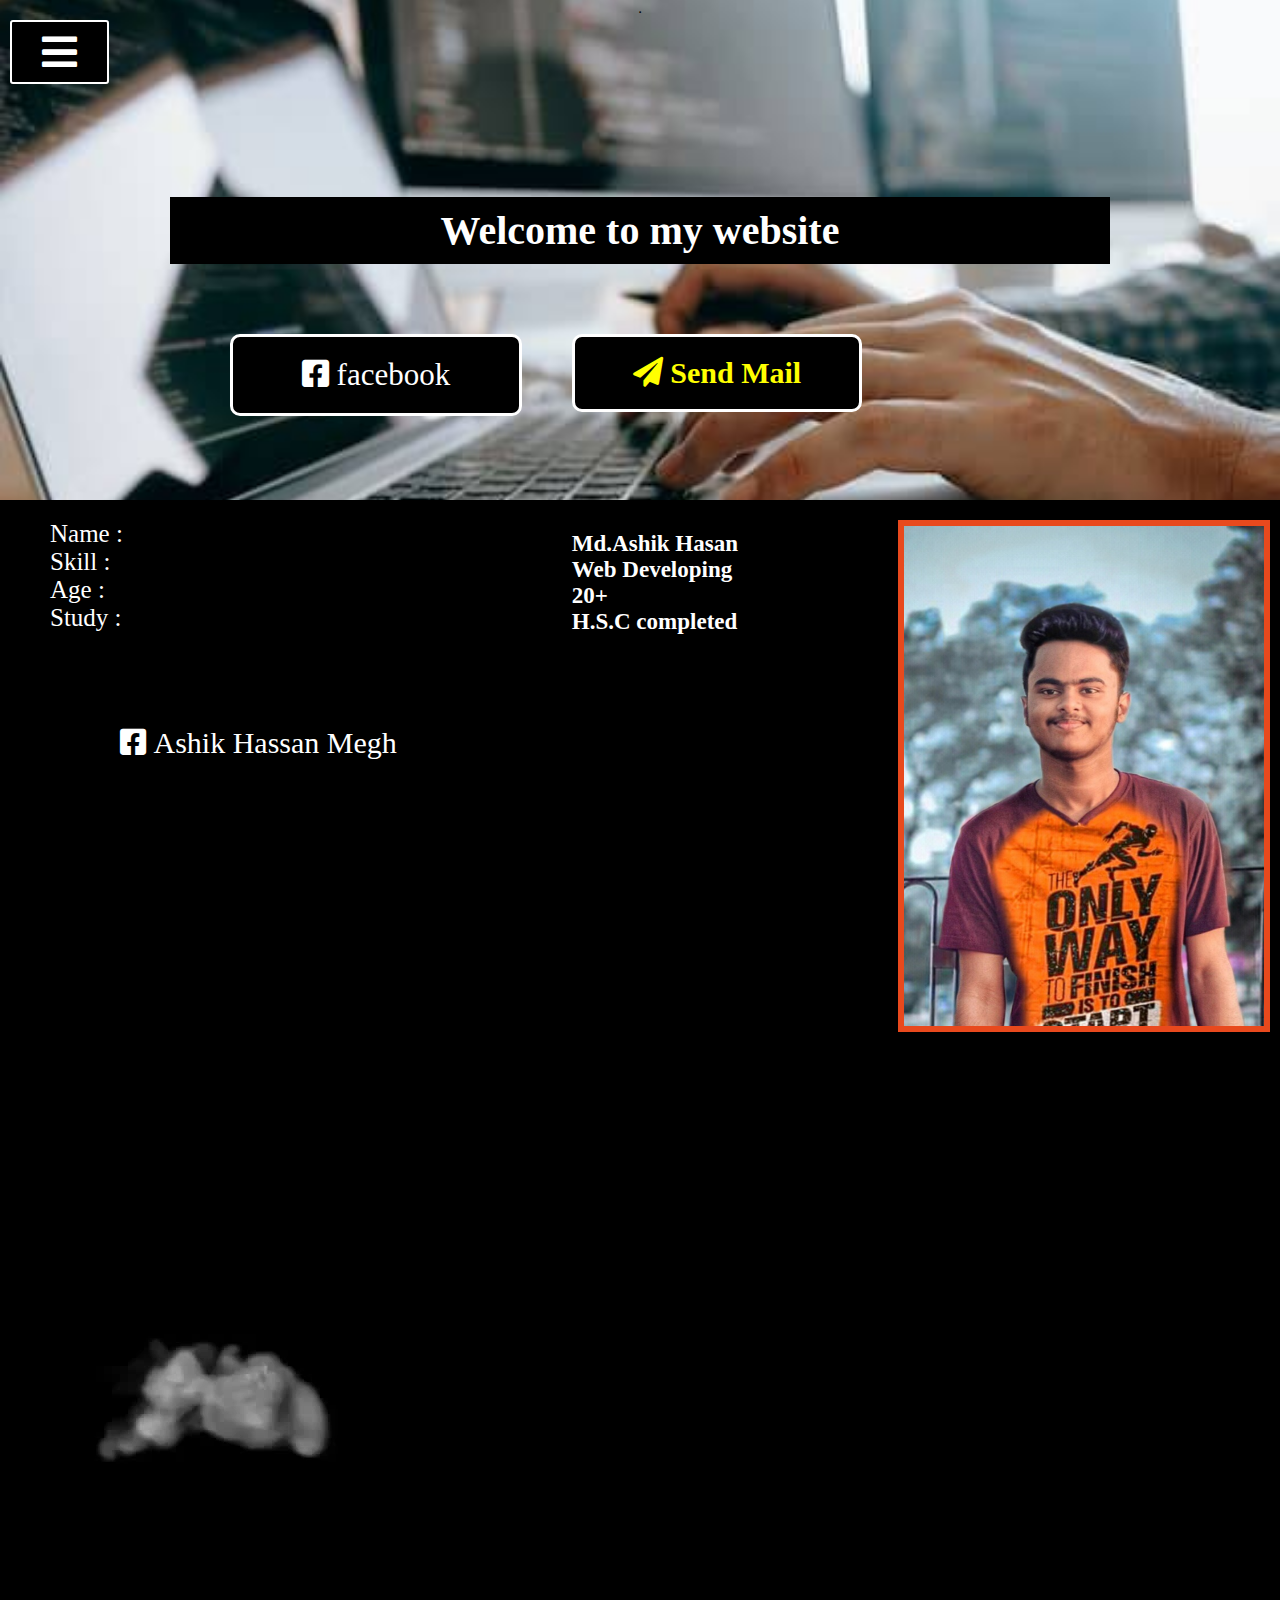
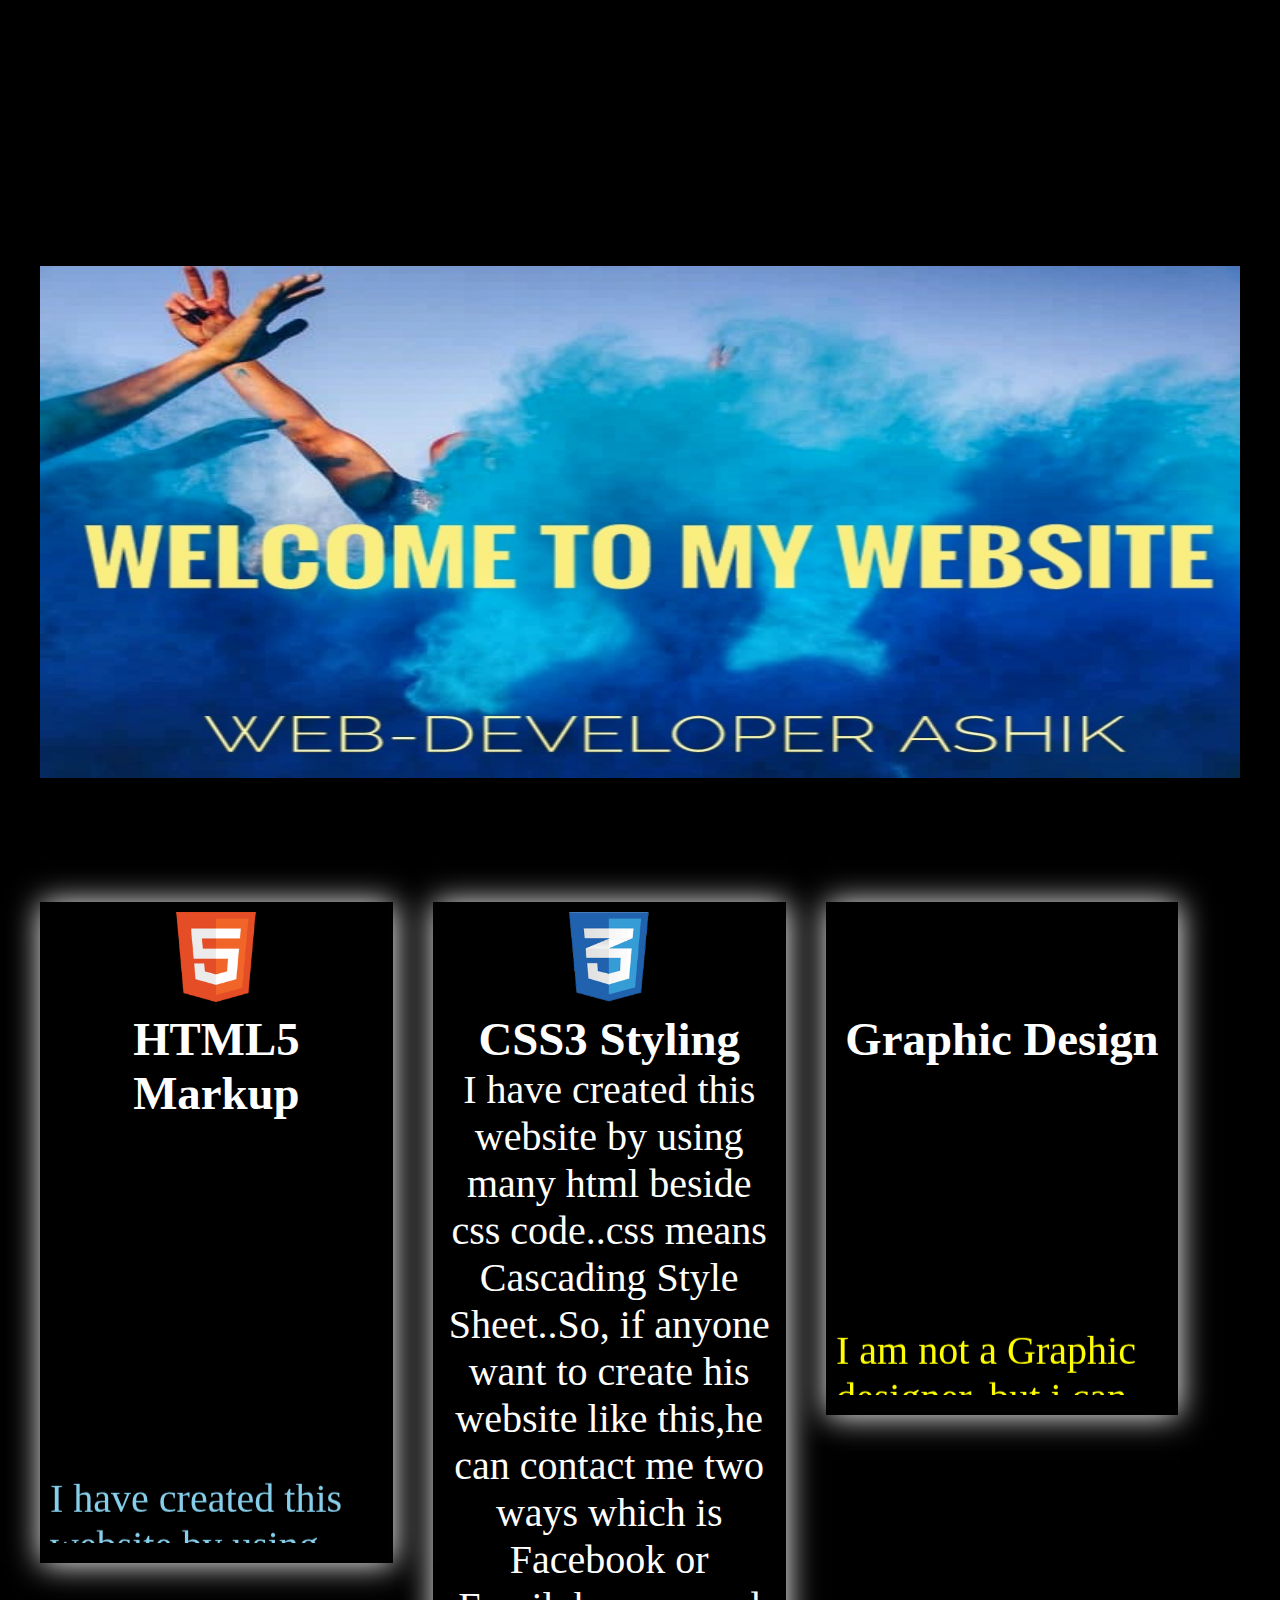
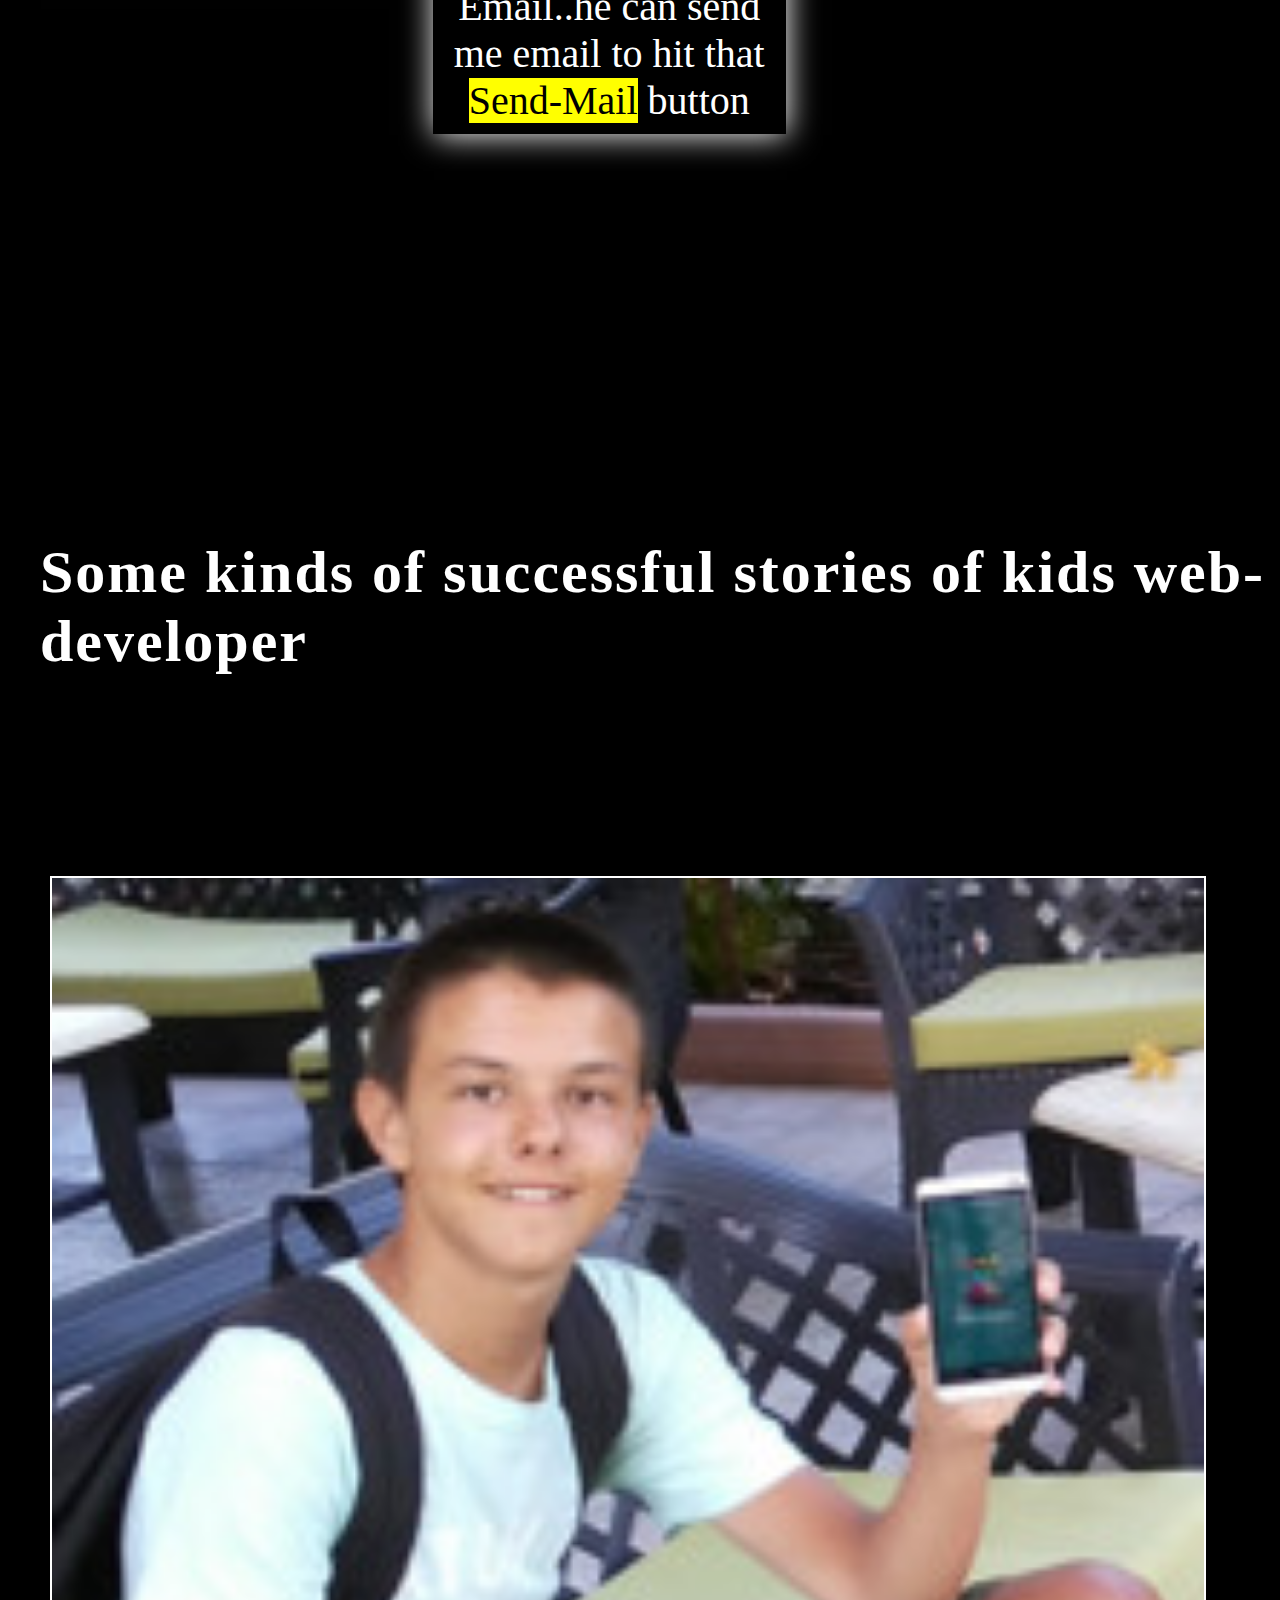
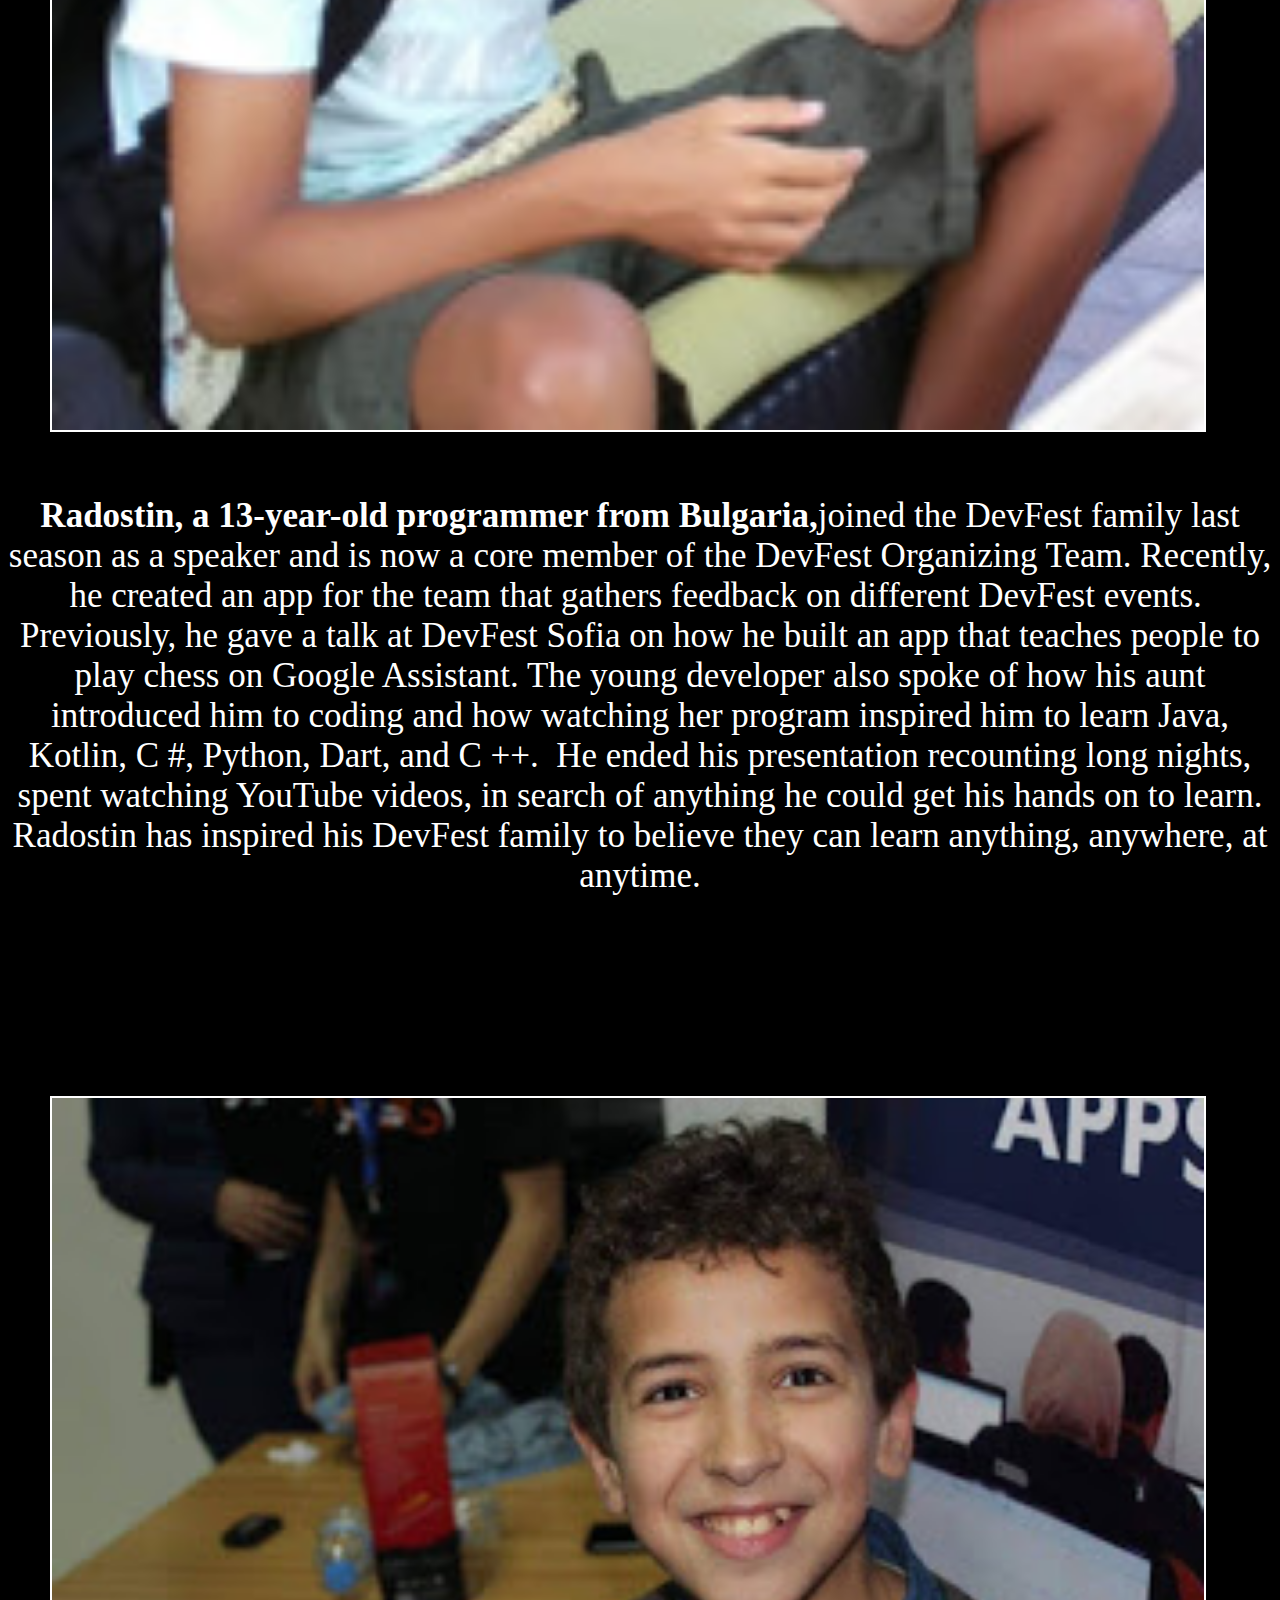
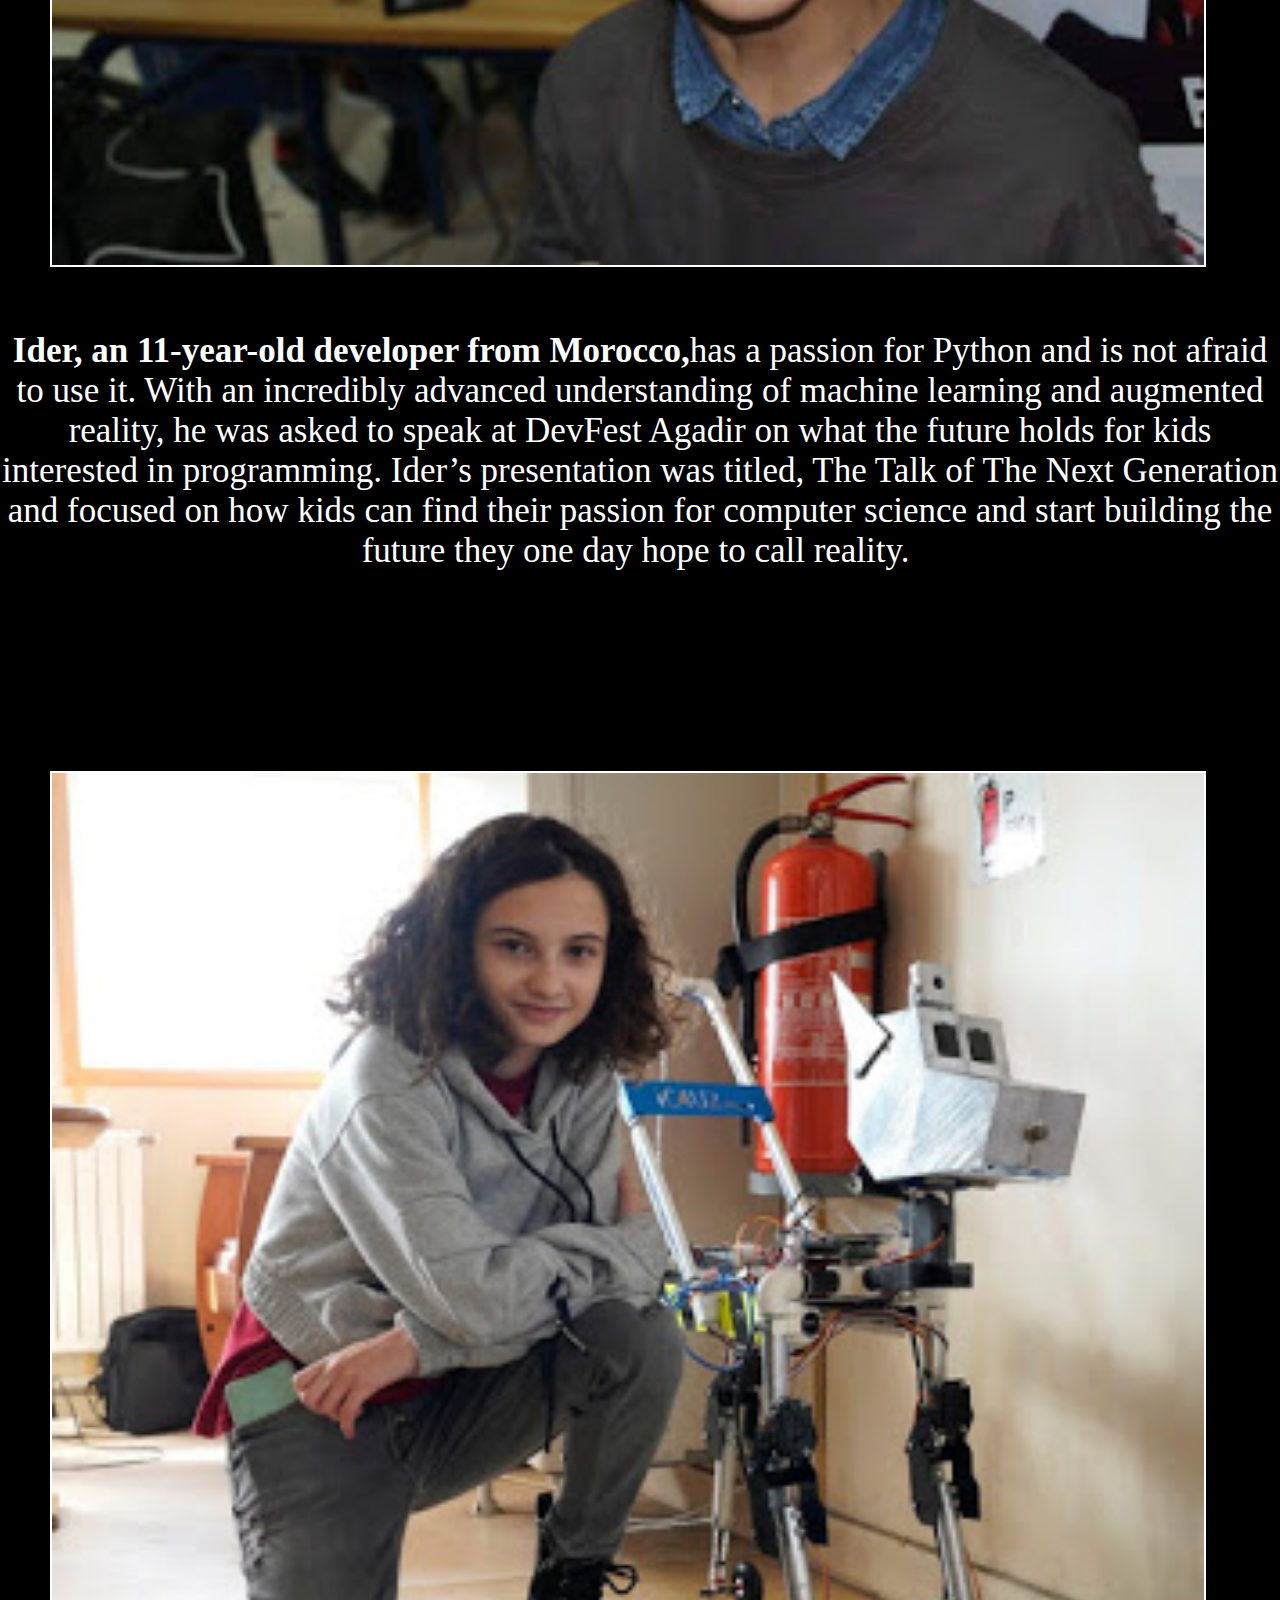
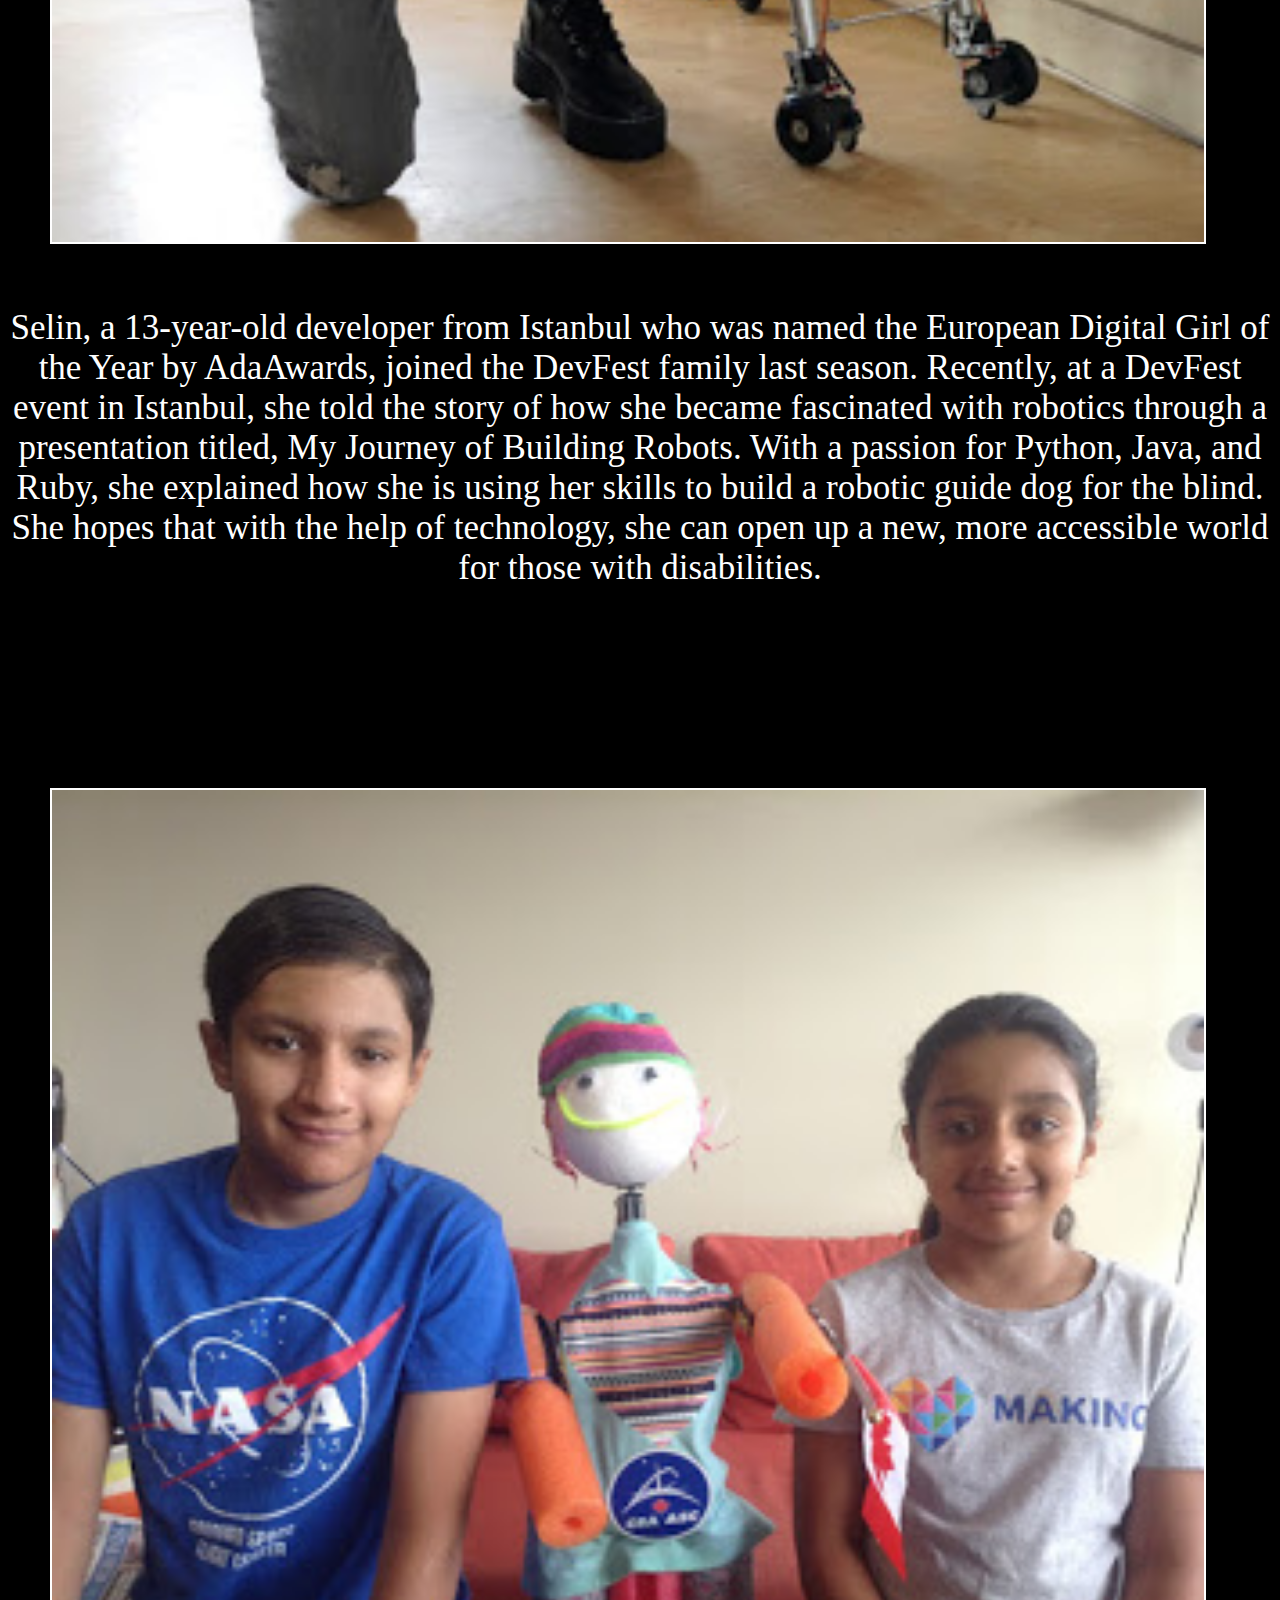
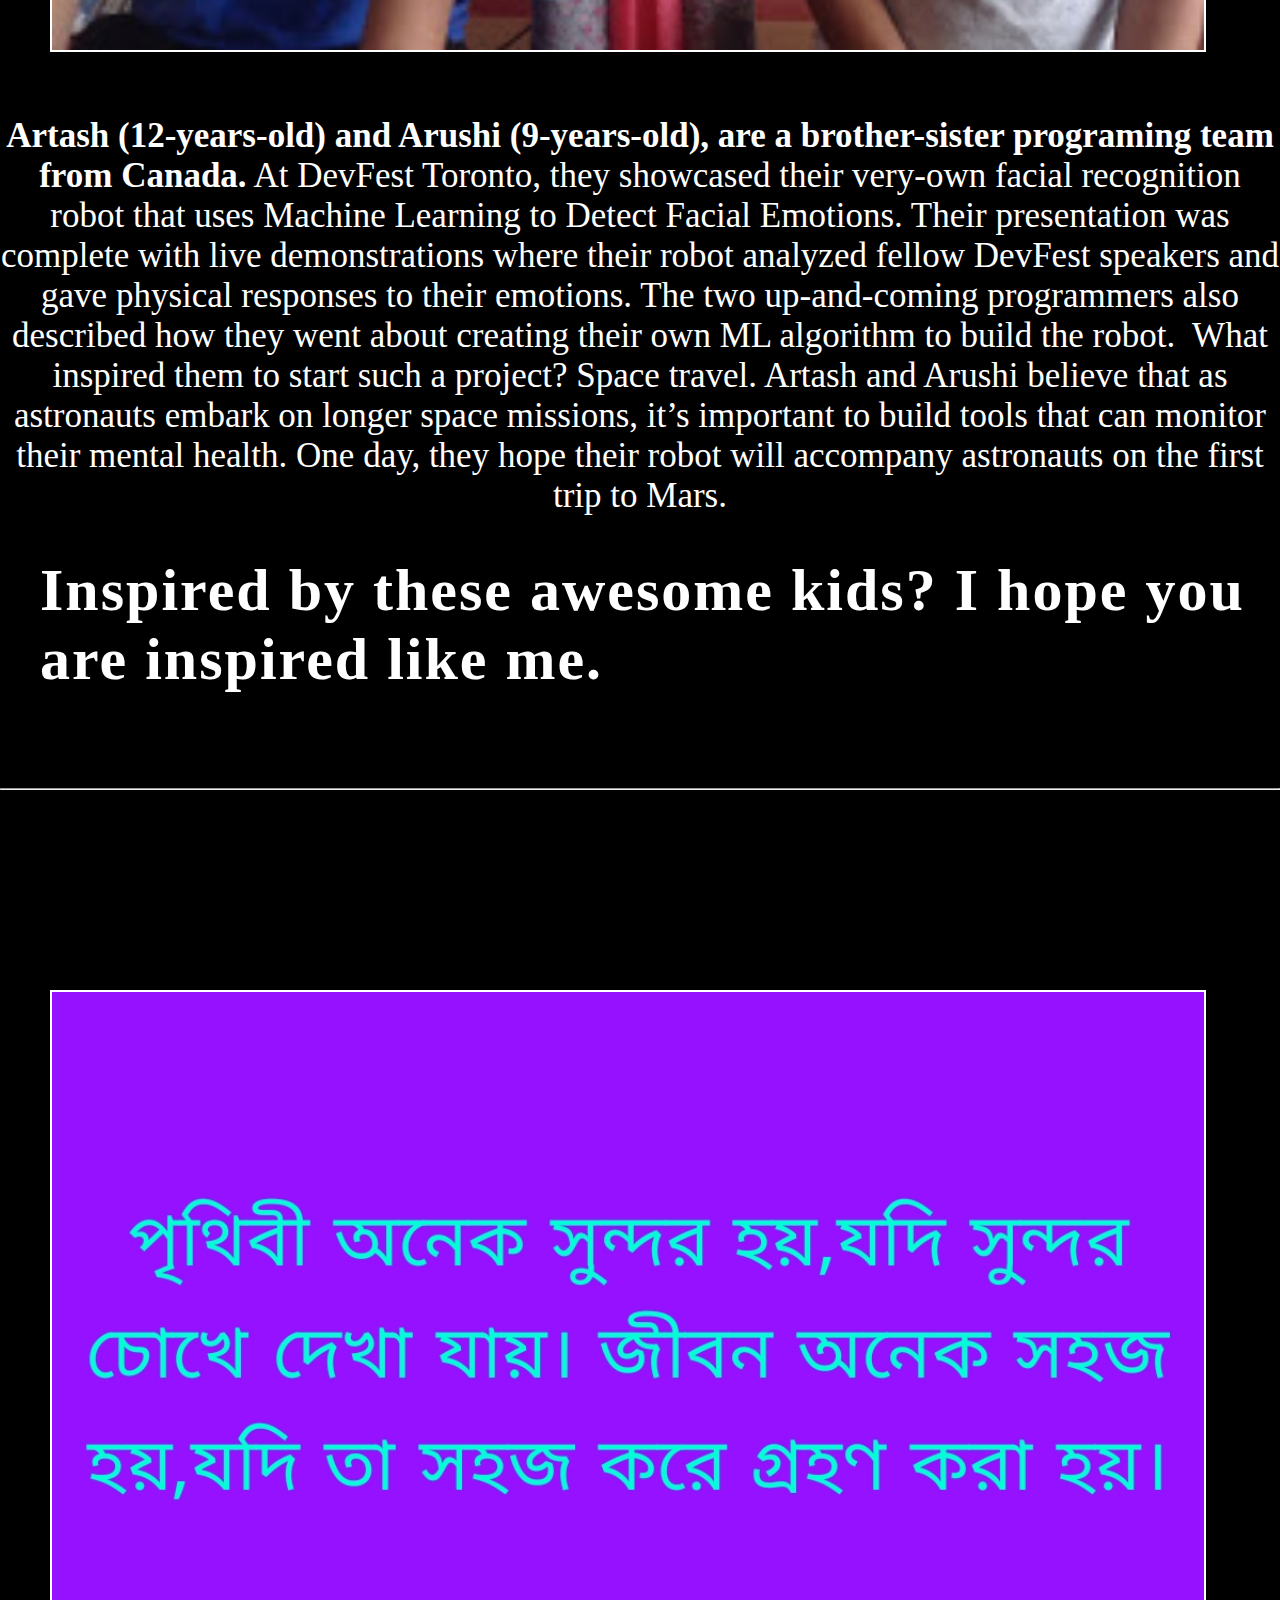
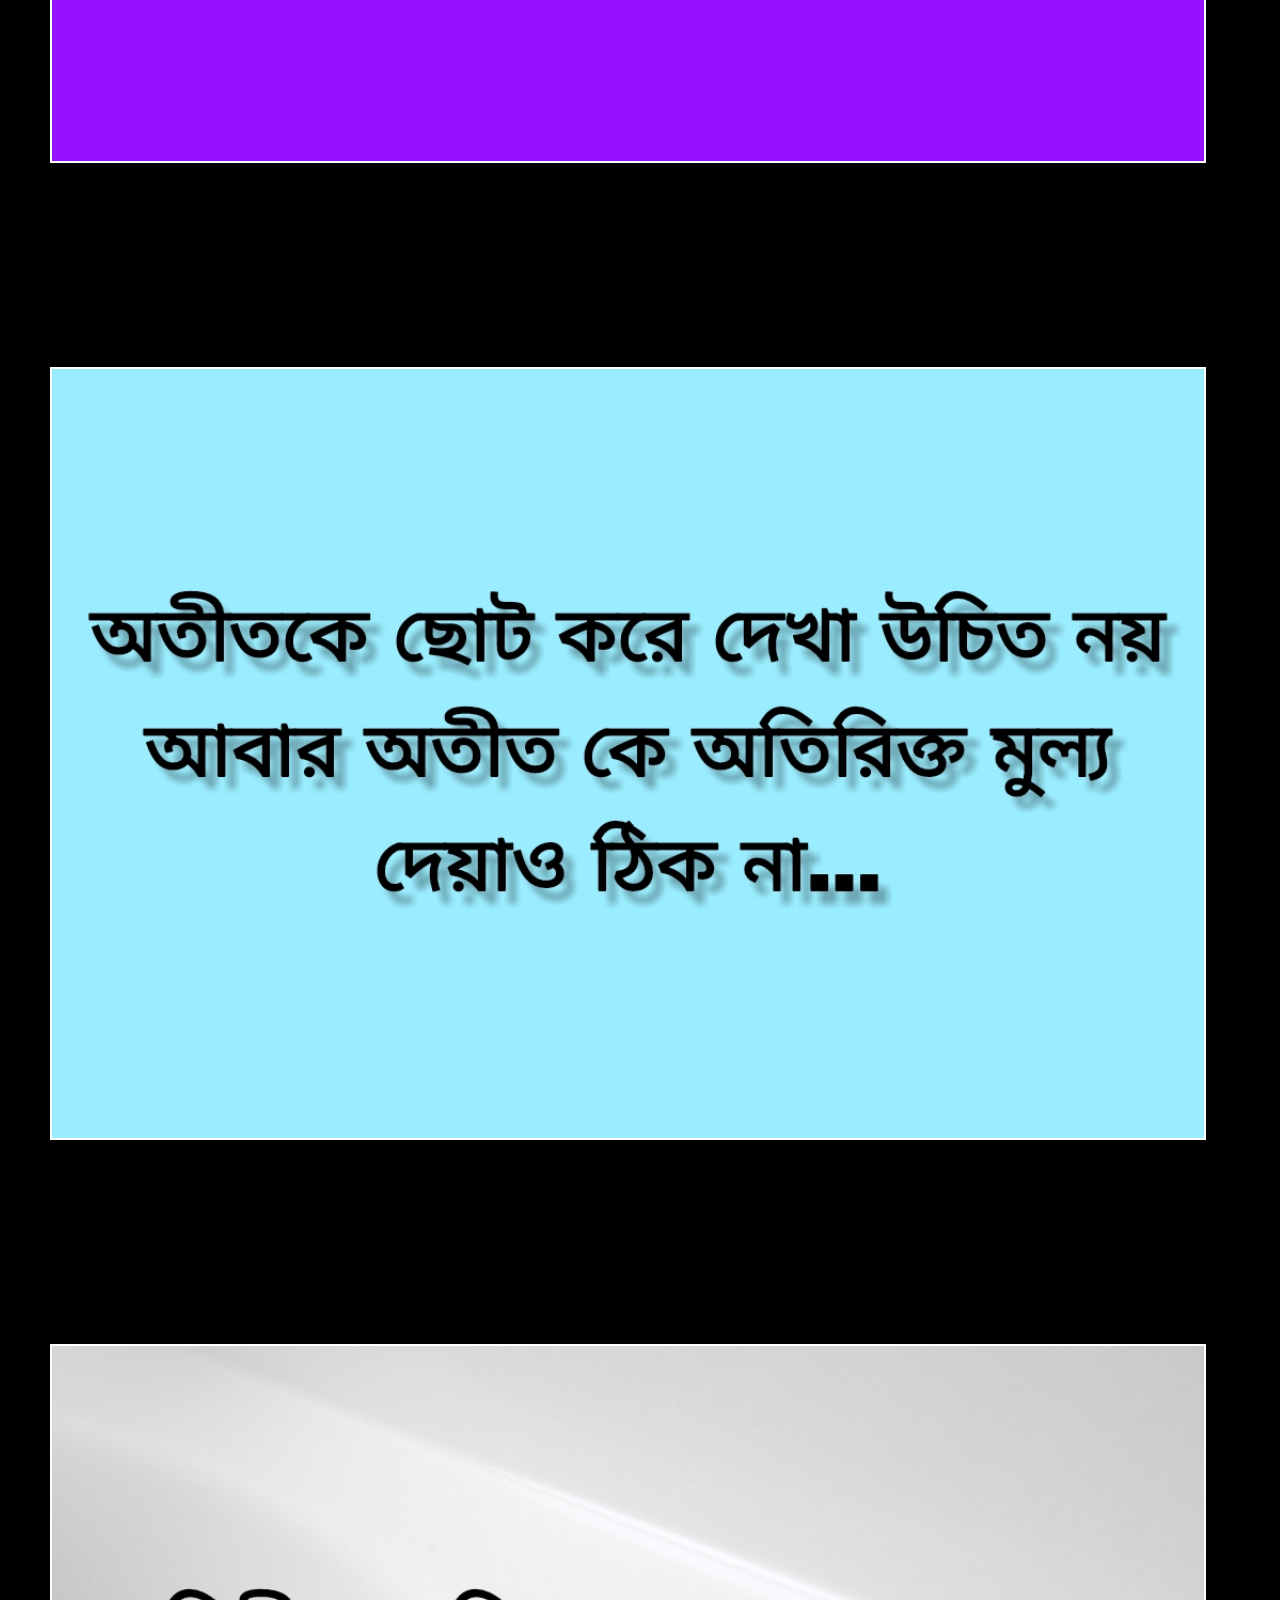
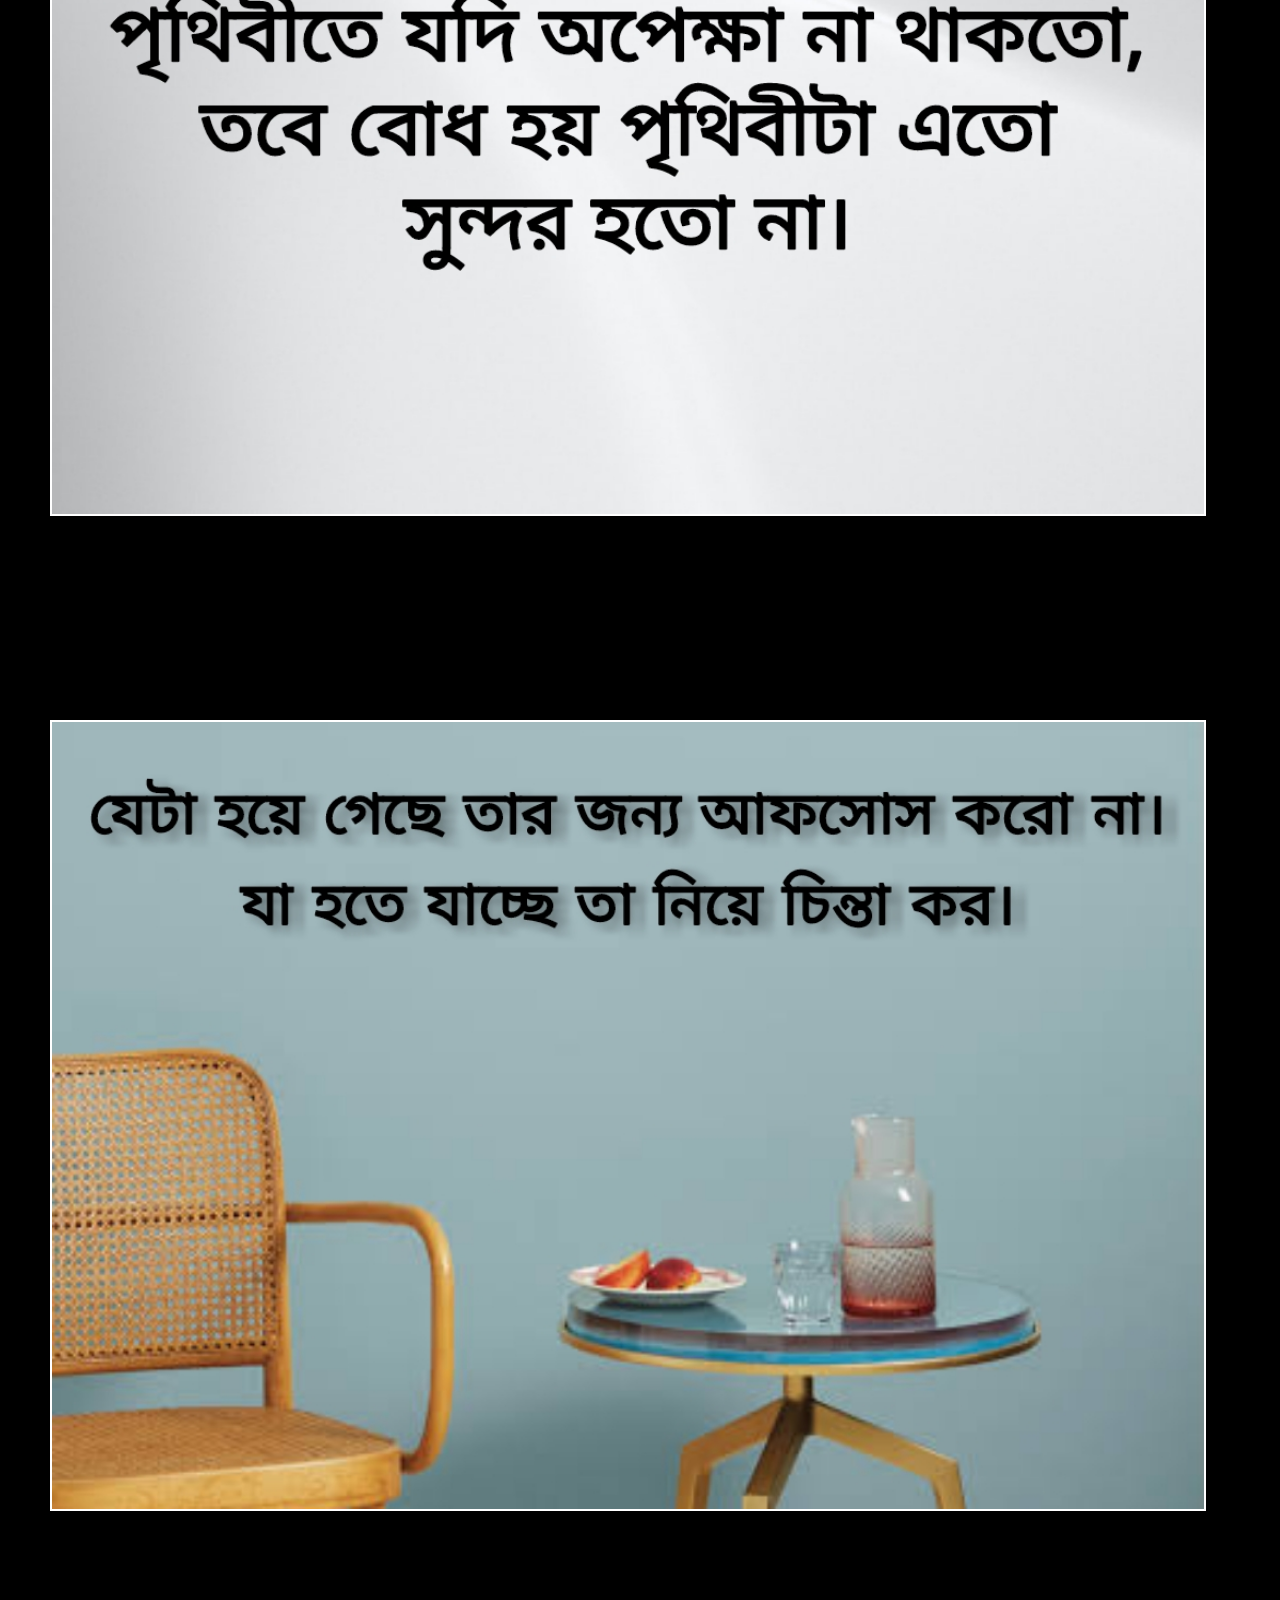
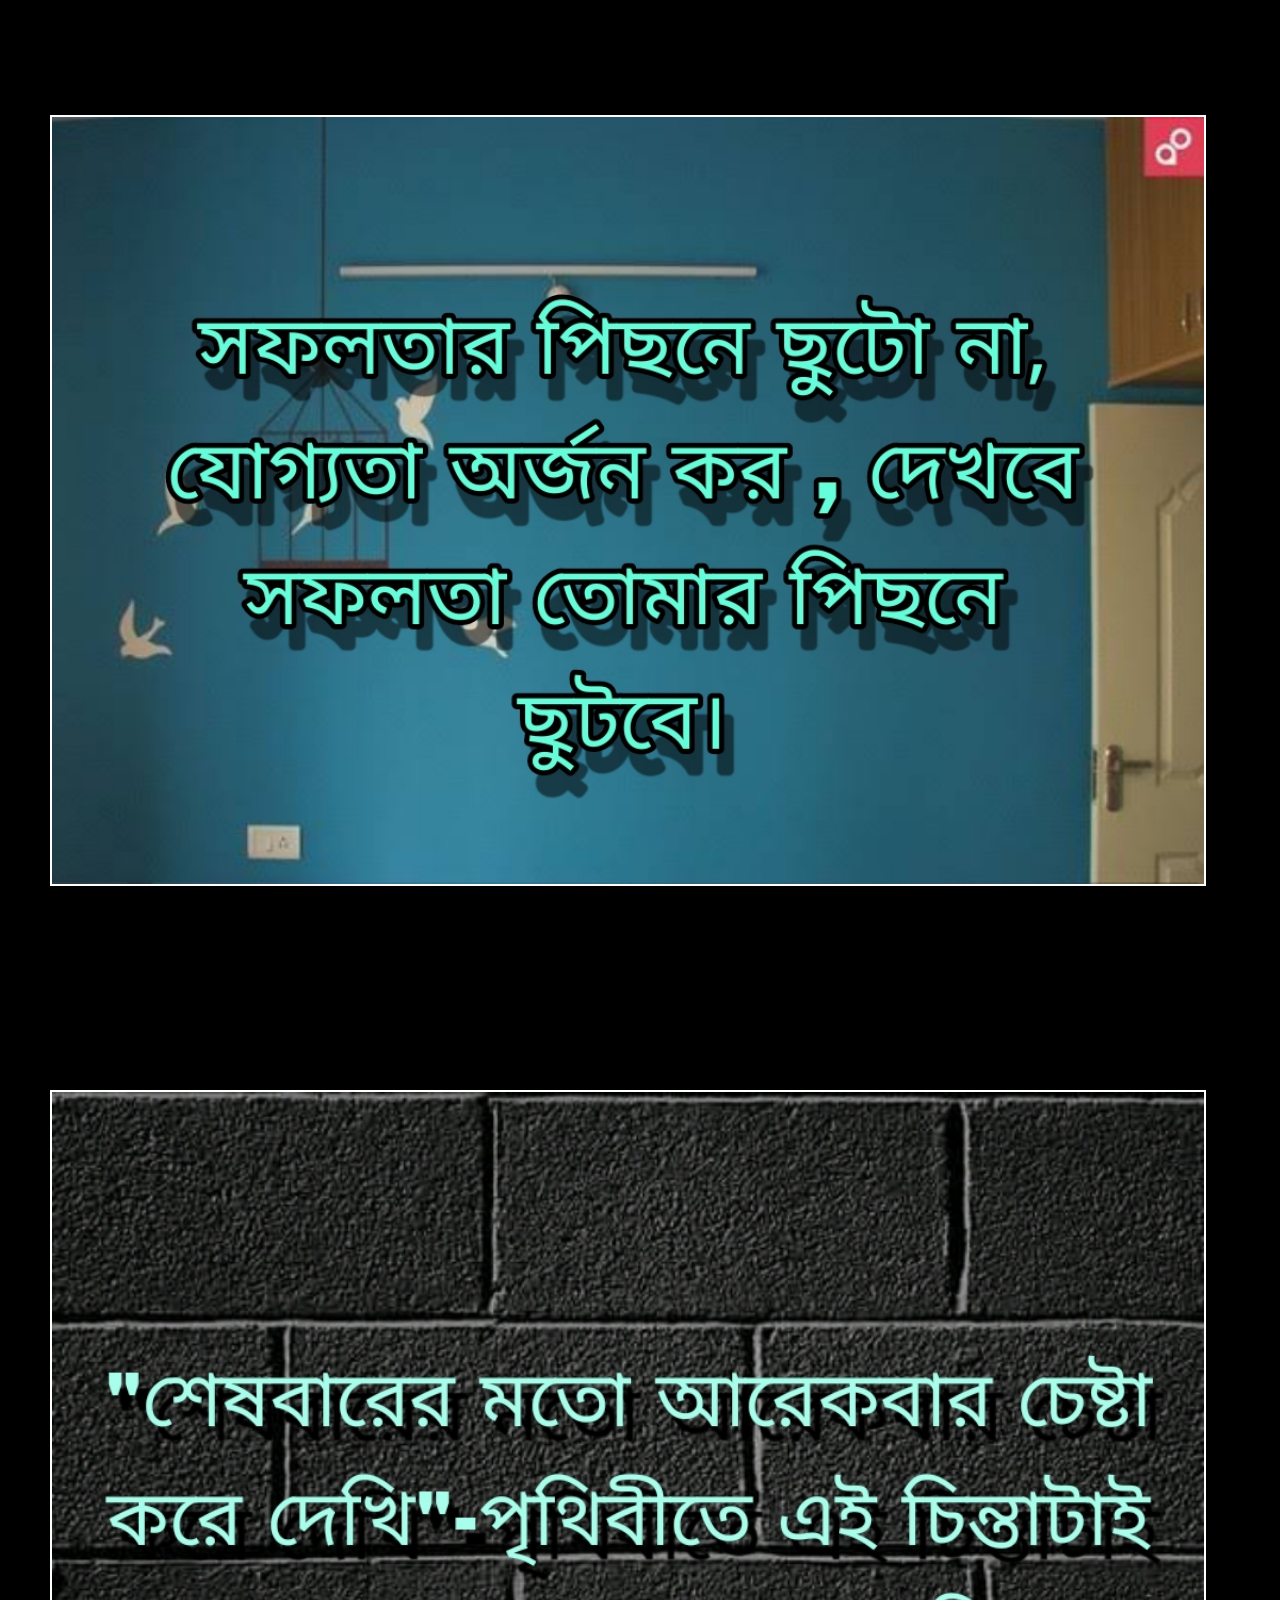
<file: index.html>
<!DOCTYPE html>

<html>
<head>
  <meta http-equiv="CONTENT-TYPE" content="text/html; charset=UTF-8">
  <link rel="stylesheet" href="https://cdnjs.cloudflare.com/ajax/libs/font-awesome/5.14.0/css/all.min.css">

  <link rel="stylesheet" href="bd.css"/>
  <title>Website</title>
  <style>
            body{font-family: 'Tangerine', serif;
        font-size: 15px;      }
    </style>
</head>
<body>
  <input type="checkbox" id="check">
<label for="check">
  <i class="fas fa-bars" id="btn"></i>
</label>
<div class="side">
  <header>Menu</header>

  <ul>
    <li><a href="index.html"><I class="fas fa-home"></I> Home</a></li>
    <li><a href="https://www.facebook.com/ashik.hassan.megh"><I class="fab fa-facebook-square"></I> facebook id</a></li>
    <li><a href="about.html"><I class="fas fa-info"></I> About</a></li>
    <li><a href="mailto:realrj002@gmail.com"><I class="fas fa-envelope-square"></I> Email</a></li>
    <li><a href=""><I class="fas fa-project-diagram"></I> Projects</a></li>
  </ul>
</div>
  <div class="section clearfix">.
  				<h5>Welcome to my website</h5>
  				<div class="btn1"><a href="https://www.facebook.com/ashik.hassan.megh"><I class="fab fa-facebook-square"> facebook</i></a></div>
  				<div class="btn2"><a href="mailto:realrj002@gmail.com" style="color:yellow;"><I class="fas fa-paper-plane"> Send Mail</I></a></div>
  				</div>
  				<div class="g">
    <div class="l"><p>Name :<br>
      Skill :<br>Age :<br>Study :
    </p><h6>Md.Ashik Hasan<br>Web Developing<br>20+<br>H.S.C completed</h6></p>
<div class="f">
				<a class="click4"><I class="fab fa-facebook-square"> Ashik Hassan Megh</I></a>
				</div>
</div>
    <div class="r"><img src="pre.JPG"></a></div>
  </div>
  <section>
    <video src="smoke.mp4" autoplay="" muted=""></video>
  <h1>
    <span>A</span>
    <span>S</span>
    <span>H</span>
    <span>I</span>
    <span>K</span>
  </h1>
  </section>
  <div class="meg"><img src="megh.jpeg"></div>
  <section id="boxes">
      <div class="container">
        <div class="box">
          <img src="logo_html.png">
          <h3>HTML5 Markup</h3>
          <p style="color:skyblue;"><marquee direction="up">I have created this website by using many html code..or if anyone want to create his website like this,he can contact me..he can send me email to hit that Send button</p></marquee>
        </div>
        <div class="box">
          <img src="logo_css.png">
          <h3>CSS3 Styling</h3>
          <p>I have created this website by using many html beside css code..css means Cascading Style Sheet..So, if anyone want to create his website like this,he can contact me two ways which is Facebook or Email..he can send me email to hit that <mark>Send-Mail</mark> button</p>
        </div>
        <div class="box">
          <img src="logo_brush.png">
          <h3>Graphic Design</h3>
          <p style="color:yellow;"><Marquee direction="up">I am not a Graphic designer..but i can design graphics..not so well..but i can do something like graphic related design</marquee></p>
        </div>
      </div>
    </section>

  <div class="image">
    				<h2>Some kinds of successful stories of kids web-developer</h2>
    				<img src="A.jpeg">
    				<p><strong>
Radostin, a 13-year-old programmer from Bulgaria,</strong>joined the DevFest family last season as a speaker and is now a core member of the DevFest Organizing Team. Recently, he created an app for the team that gathers feedback on different DevFest events. 


Previously, he gave a talk at DevFest Sofia on how he built an app that teaches people to play chess on Google Assistant. The young developer also spoke of how his aunt introduced him to coding and how watching her program inspired him to learn Java, Kotlin, C #, Python, Dart, and C ++.  He ended his presentation recounting long nights, spent watching YouTube videos, in search of anything he could get his hands on to learn. Radostin has inspired his DevFest family to believe they can learn anything, anywhere, at anytime.</p>
    				<img src="b.jpg">
    				<p><strong>Ider, an 11-year-old developer from Morocco,</strong>has a passion for Python and is not afraid to use it. With an incredibly advanced understanding of machine learning and augmented reality, he was asked to speak at DevFest Agadir on what the future holds for kids interested in programming.

Ider’s presentation was titled, The Talk of The Next Generation and focused on how kids can find their passion for computer science and start building the future they one day hope to call reality. </p>
    				<img src="c.jpeg">
    				<p>Selin, a 13-year-old developer from Istanbul who was named the European Digital Girl of the Year by AdaAwards, joined the DevFest family last season. Recently, at a DevFest event in Istanbul, she told the story of how she became fascinated with robotics through a presentation titled, My Journey of Building Robots. With a passion for Python, Java, and Ruby, she explained how she is using her skills to build a robotic guide dog for the blind. She hopes that with the help of technology, she can open up a new, more accessible world for those with disabilities.</p>
    				<img src="d.jpg">
    				<p><strong>Artash (12-years-old) and Arushi (9-years-old), are a brother-sister programing team from Canada.</strong> At DevFest Toronto, they showcased their very-own facial recognition robot that uses Machine Learning to Detect Facial Emotions. Their presentation was complete with live demonstrations where their robot analyzed fellow DevFest speakers and gave physical responses to their emotions. The two up-and-coming programmers also described how they went about creating their own ML algorithm to build the robot. 


What inspired them to start such a project? Space travel. Artash and Arushi believe that as astronauts embark on longer space missions, it’s important to build tools that can monitor their mental health. One day, they hope their robot will accompany astronauts on the first trip to Mars.
<br><br>
<h2>Inspired by these awesome kids? I hope you are inspired like me.</h2></p><br><br>
<hr>
    				<img src="e.jpg">
    				<img src="f.jpg">
    				<img src="h.jpg">
    				<img src="i.jpg">
    				<img src="j.jpg">
    				<img src="k.jpg">
<h3><marquee direction="left">Thank you so much for visiting my 2nd website.</marquee></h3>
    </div>
    <footer>All right reserved by Ashik Hassan</footer>
</body>
</html>
</file>
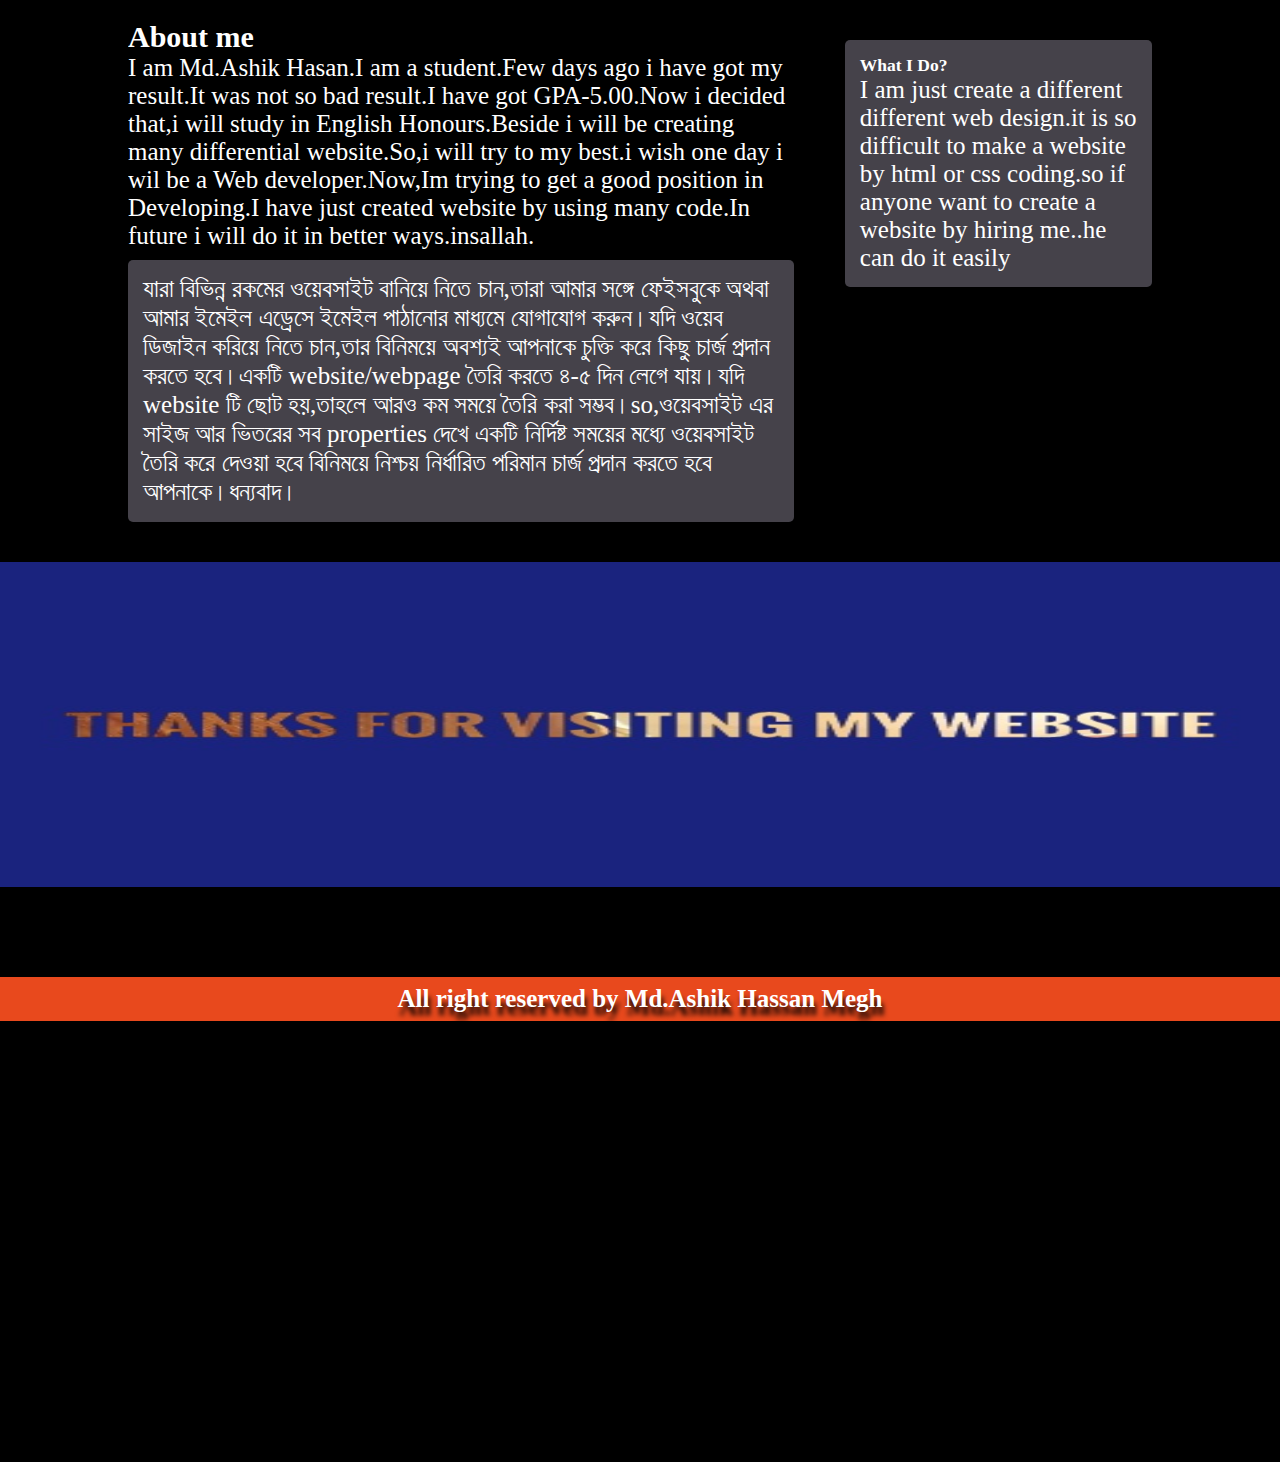
<file: about.html>
<html>
<title>About</title>
<head>
  <meta http-equiv="CONTENT-TYPE" content="text/html; charset=UTF-8">
  <link rel="stylesheet" href="https://cdnjs.cloudflare.com/ajax/libs/font-awesome/5.14.0/css/all.min.css">

  <title>Website</title>
  <style>
            body{font-family: 'Tangerine', serif;
        font-size: 15px;      }
    </style>
<link rel="stylesheet" href="about.css">
</head>
<body>
  <section id="main">
      <div class="container">
        <article id="main-col">
          <h1 class="page-title">About me</h1>
          <p>I am Md.Ashik Hasan.I am a student.Few days ago i have got my result.It was not so bad result.I have got GPA-5.00.Now i decided that,i will study in English Honours.Beside i will be creating many differential website.So,i will try to my best.i wish one day i wil be a Web developer.Now,Im trying to get a good position in Developing.I have just created website by using many code.In future i will do it in better ways.insallah.</p>
          <p class="dark">যারা বিভিন্ন রকমের ওয়েবসাইট বানিয়ে নিতে চান,তারা আমার সঙ্গে ফেইসবুকে অথবা আমার ইমেইল এড্রেসে ইমেইল পাঠানোর মাধ্যমে যোগাযোগ করুন।যদি ওয়েব ডিজাইন করিয়ে নিতে চান,তার বিনিময়ে অবশ্যই আপনাকে চুক্তি করে কিছু চার্জ প্রদান করতে হবে।একটি website/webpage তৈরি করতে ৪-৫ দিন লেগে যায়।যদি website টি ছোট হয়,তাহলে আরও কম সময়ে তৈরি করা সম্ভব।so,ওয়েবসাইট এর সাইজ আর ভিতরের সব properties দেখে একটি নির্দিষ্ট সময়ের মধ্যে ওয়েবসাইট তৈরি করে দেওয়া হবে বিনিময়ে নিশ্চয় নির্ধারিত পরিমান চার্জ প্রদান করতে হবে আপনাকে।ধন্যবাদ।</p>
        </article>

        <aside id="sidebar">
          <div class="dark">
            <h3>What I Do?</h3>
            <p>I am just create a different different web design.it is so difficult to make a website by html or css coding.so if anyone want to create a website by hiring me..he can do it easily</p>
          </div>
        </aside>
      </div>
    </section>
  <div class="tnx"><img src="last.jpeg"</div>
    <section>
  <h2>
    <span>T</span>
    <span>H</span>
    <span>A</span>
    <span>N</span>
    <span>K</span>
    <span>-</span>
    <span>Y</span>
    <span>O</span>
    <span>U</span>
  </h2>
  				</section>
    <footer>
      <p><h4>All right reserved by Md.Ashik Hassan Megh</h4></p>
    </footer>
  </body>
</html>
</file>
<file: bd.css>
*{margin: 0;
  padding: 0;
  text-decoration: none;
  list-style: none;
}
body{background: black;}
.side{
  position:fixed;
  left:-500px;
  width:500px;
  height: 73%;
  background: #042331;
  transition:all 0.5s ease;
}
.side header{
  color:white;
  text-align: center;
  line-height: 110px;
  background: #063146;
  font-size :50px;
  user-select:none;
}
.side ul a{
  height:100%;
  width:100%;
  display: block;
  line-height: 140px;
  font-size: 40px;
  color:white;
  padding-left:150px;
  box-sizing: border-box;
  border-top:3px solid rgba(255,255,255,.1);
  border-bottom: 3px solid black;
  transition:6s;
}
ul li:hover a{
  padding-left: 10px;
  background-color: skyblue;
}
.side ul a i{
  margin-right: 16px;
}
#check{
  display: none;}
  label #btn{
  position:absolute;
  cursor: pointer;
  background: black;
  border-radius: 3px;
  font-size :40px;
}
label #btn{
  z-index: 1111;
  left:10px;
  top:20px;
  color:white;
  padding: 10px 30px;
  opacity: 1;
  border: 2px solid white;
}
#check:checked~.side{left:0;}
#check:~section{margin-left: 100px;}
.section{height: 500px;
  width:100%;
}
.section{
  background-image: url(type.jpeg);
  background-size: cover;
  background-position:center;
  background-repeat: no-repeat;
  background-position: center;
  text-align :center;
}
h5{margin-top :180px;
font-size :40px;
color:white;
background :black;
margin-left:170px;
margin-right :170px;
padding:10px 0;
}
.btn1{float:left;
padding :20px 15px;
background:black;
width:20%;
margin-top :70px;
margin-left :230px;
text-align :center;
border:3px solid white;
border-radius:10px;
}
.btn2{float:left;
padding :19px 14px;
background:black;
width:20%;
margin-top :70px;
margin-left :50px;
text-align :center;
border:3px solid white;
border-radius:10px;
}
.btn1 a{color:#fff;
font-size :31px;}
.btn2 a{color:#fff;
font-size :30px;
}
.g{
  height: 100%;
  width:100%;
  font-size :30px;
  margin-top :20px;
}
.g i{margin-top:50px;
background :green;
color:white;
text-align :center;
padding: 15px 80px;
margin-left :80px;
border-radius:7px;
box-shadow: 20px 20px 30px rgba(0,0,0,0.3);
}
.l{float: left;
  width:60%;
}
.l p{float: left;
  font-size:25px;
  margin-left: 50px;
  color:white;
}
.l h6{float: right;
  margin-top:11px;
  color:white;
  font-size:23px;
  margin-right: 30px;
}
.f i{margin-top:80px;
background :black;
color:white;
text-align :center;
padding: 15px 100px;
margin-left :20px;
box-shadow: 20px 20px 30px rgba(0,0,0,0.3);
}
.e{
  width:100%;
  margin-top: 10px;
  text-align: center;
}
.e a{
  color:white;
  text-decoration-line: none;
  background: green;
}
.r{float: right;
  width:40%;
}
.meg{margin:40px;
}
.meg img{height :512px;
width: 100%;
display :inline-block;
margin-top :40px;
}
.r img{
  height: 500px;
  width:360px;
  border: 6px solid #e8491d;
  float:right;
  margin-right:10px;
}
.pivo{margin:40px;}
.pivo img{height:700px;
width:100%;
}
.pivo h3{color:skyblue;
background: black;
font-size :40px;
text-align :center;
padding:20px;
margin-top :40px;
}
.pl{font-size :10px;
margin-top :30px;
}
.pl p{margin:40px;
}
.code img{width:100%;
height: 500px;}
footer{
  padding:20px;
  margin-top:20px;
  color:#ffffff;
  background-color:#e8491d;
  text-align: center;
  font-size :30px;
text-shadow: 5px 15px 10px black;}

/* Boxes */
container{
  width:50%;
  overflow:hidden;
  margin:auto;
  color:white;
}
#boxes{
  margin-top:80px;
  display :inline-block;
  font-size :40px;
  color:white;
}

#boxes .box{
  float:left;
  text-align: center;
  width:26%;
  padding:10px;
  box-shadow: 1px 1px 30px white;
  margin-left: 40px;
}

#boxes .box img{
  width:90px;
}

/*marquee*/
@media(max-width:768px){

				.r img{
  height: 170px;
  width:120px;
  border: 5px solid #FE8201;
  margin-right:5px;
}
.menu{
    background: #042331;
  border-bottom:4px solid #FE8201;
  font-size :14px;
}
.pivo img{height: 250px;
  width:100%;
}
.menu ul li{
    display: inline-block;
    margin-left:0;
}
  header #branding,
  header nav,
  header nav li,
  #newsletter h1,
  #newsletter form,
  #boxes .box,
  article#main-col,
  aside#sidebar{
    float:none;
    text-align:center;
    width:80%;
    margin-top :20px;
    margin-left :25px;
  }
  footer{
  padding:10px;
  margin-top:20px;
  color:#ffffff;
  background-color:#e8491d;
  text-align: center;
  font-size :13px;
}
.l h6{float: right;
  margin-top:11px;
  color:black;
  font-size:11px;
  margin-right: 2px;
}
.l p{float: left;
  font-size:15px;
 margin-left :5px;
}
.g{
  height: 100%;
  width:100%;
  margin-top :5px;
}
.g i{
				margin-top :100px;
				margin-left :25px;
				padding:15px 50px;
				font-size:15px;
				width :100%;
}
.menu ul li ul{font-size :10px;}
.button{
  height:200px;
  width:100%;
  background-image: url(baner.JPG);
  background-size:cover;
  background-position:center;
  background-repeat:no-repeat;
  border-bottom: 5px solid #FE8201;
}
h2{color:white;
  margin-top: 20px;
  text-align: center;
  background: black;
  font-size :15px;
}
p{color:black;
  text-align: center;
  margin-top: 10px;
  font-size :14px;
}
.r img{
  height: 170px;
  width:120px;
  border: 5px solid #FE8201;
  float:right;
  margin-right:4px;
  margin-top :-20px;
}
.r{float: right;
  width:40%;
  margin-top: -10px;
}
.pivo h3{color:white;
background: black;
font-size :30px;
text-align :center;
padding:5px;
}
.meg img{height :212px;
width: 100%;
display :inline-block;
margin-top :40px;
}
.meg{margin:20px;}
.click-class2{
    background:#042331;
    padding: 3px 8px;
    display: inline-block;
    color: white;
    text-decoration: none;
    position: relative;
    z-index: 1;
  margin-top: 7px;
  margin-left: 7px;
  border: 1px solid white;
}
.pivo{margin:20px;}
.code img{width:100%;
height: 250px;
}
footer{
  padding:8px;
  margin-top:20px;
  color:#ffffff;
  background-color:#e8491d;
  text-align: center;
  font-size :14px;
}
h4{text-shadow: 2px 8px 5px black;}
}
section{height:100%;width: 100%;}video{object-fit: cover;
width:100%;
margin-top:30px;}h1{margin: 0; padding: 0; position:absolute; top:77%; transform: translateY(-50%); width:100%; text-align:center; color:#ddd; font-size: 6em; font-family: sans-serif; letter-spacing: 0.2em;}h1 span{opacity: 0; display: inline-block; animation: animate linear forwards;}@keyframes animate{ 0% {opacity: 0; transform: rotateY(90deg); filter: blur(10px); } 100% {opacity: 1; transform: rotateY(0deg); }}h1 span:nth-child(1){animation-delay: 1s;}h1 span:nth-child(2){animation-delay: 2s;}h1 span:nth-child(3){animation-delay: 2.5s;}h1 span:nth-child(4){animation-delay: 3s;}h1 span:nth-child(5){animation-delay: 3.5s;}

.image{margin-top :400px;}
.image img{width:90%;
height:720;
margin-left :50px;
margin-top :200px;
border:2px solid white;
}
.image p{color:white;
  text-align: center;
  margin-top:60px;
  font-size :35px;
}
.image h2{color:white;
font-size :60px;
letter-spacing:2px;
margin-left:40px;
}
</file>
<file: about.css>
*{margin:0;
padding: 0;}
body{background:black;}

.container{
  width:80%;
  margin:auto;
  overflow:hidden;
  margin-top: 20px;
  color:white;
}
.dark{
  padding:15px;
  background:#45424A;
  color:white;
  border-radius: 5px;
  margin-top:10px;
  margin-bottom:10px;
  box-shadow: 2px 2px 10px rgba(0,0,0,0.4);
}
aside#sidebar{
  float:right;
  width:30%;
  margin-top:10px;
}
/* Main-col */
article#main-col{
  float:left;
  width:65%;
}
.tnx{height :100%;
width:100%;
margin-top :30px;
}
.tnx img{width:100%;
height:325px;
}
p{font-size :25px;}
footer{
  padding:8px;
  margin-top:90px;
  color:#ffffff;
  background-color:#e8491d;
  text-align: center;
  font-size :25px;
}
h4{text-shadow: 2px 8px 5px black;}
}
letter-spacing:3px;
}

section{
width: 100%;
}
h2{margin: 0;
  padding: 0;
  position:absolute;
  top:110%;
  transform: translateY(-50%);
  width:100%;
  text-align:center;
  color:#ddd;
  font-size: 4em;
  font-family: sans-serif;
  letter-spacing: 0.1em;
}
h2 span{opacity: 0;
  display: inline-block;
  animation: animate linear forwards;
}
@keyframes animate{
  0%
  {opacity: 0;
    transform: rotateY(90deg);
    filter: blur(10px);
  }
  100%
  {opacity: 1;
    transform: rotateY(0deg);
  }
}
h2 span:nth-child(1){animation-delay: 1s;}
h2 span:nth-child(4){animation-delay: 2s;}
h2 span:nth-child(5){animation-delay: 2.5s;}
h2 span:nth-child(7){animation-delay: 3.5;}
h2 span:nth-child(6){animation-delay: 3.5s;}
</file>
